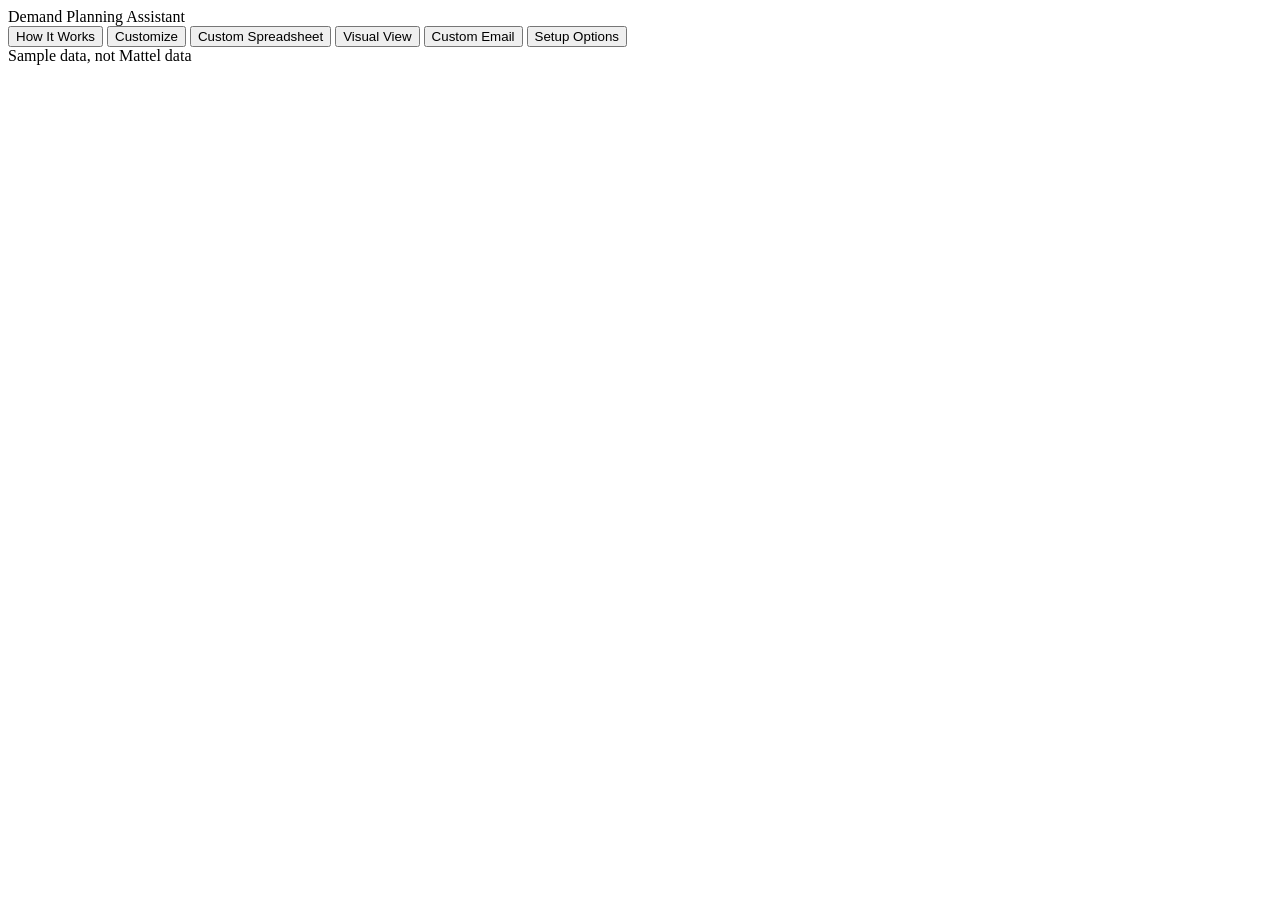
<file: src/index.template.html>
<!doctype html>
<html lang="en"><head><meta charset="utf-8"><meta name="viewport" content="width=device-width,initial-scale=1">
<title>Demand Planning Assistant</title>
<style>/*CSS*/</style></head>
<body>
<header class="top"><div class="top-in">
  <div class="logo">Demand Planning Assistant</div>
  <nav class="nav" aria-label="Pages">
    <button data-nav="home">How It Works</button>
    <button data-nav="custom">Customize</button>
    <button data-nav="sheet">Custom Spreadsheet</button>
    <button data-nav="visual">Visual View</button>
    <button data-nav="email">Custom Email</button>
    <button data-nav="options">Setup Options</button>
  </nav>
  <div class="spacer"></div>
  <span class="badge-sample" data-g="badge">Sample data, not Mattel data</span>
</div></header>
<main>
<section id="v-home" class="view"></section>
<section id="v-sheet" class="view"></section>
<section id="v-custom" class="view"></section>
<section id="v-email" class="view"></section>
<section id="v-options" class="view"></section>
<section id="v-visual" class="view"><div class="wrap" id="app"></div></section>
</main>
<div class="scrim" id="scrim"></div>
<aside class="drawer" id="drawer" aria-label="Details"></aside>
<aside class="drawer narrow" id="settings" aria-label="Settings"></aside>
<section class="modal" id="modal" role="dialog" aria-modal="true"></section>
<div id="guide"></div>
<script>/*DATA*/</script>
<script>/*ENGINE*/</script>
<script>/*APP*/</script>
<script>/*XLSX*/</script>
<script>/*SHELL*/</script>
</body></html>
</file>
